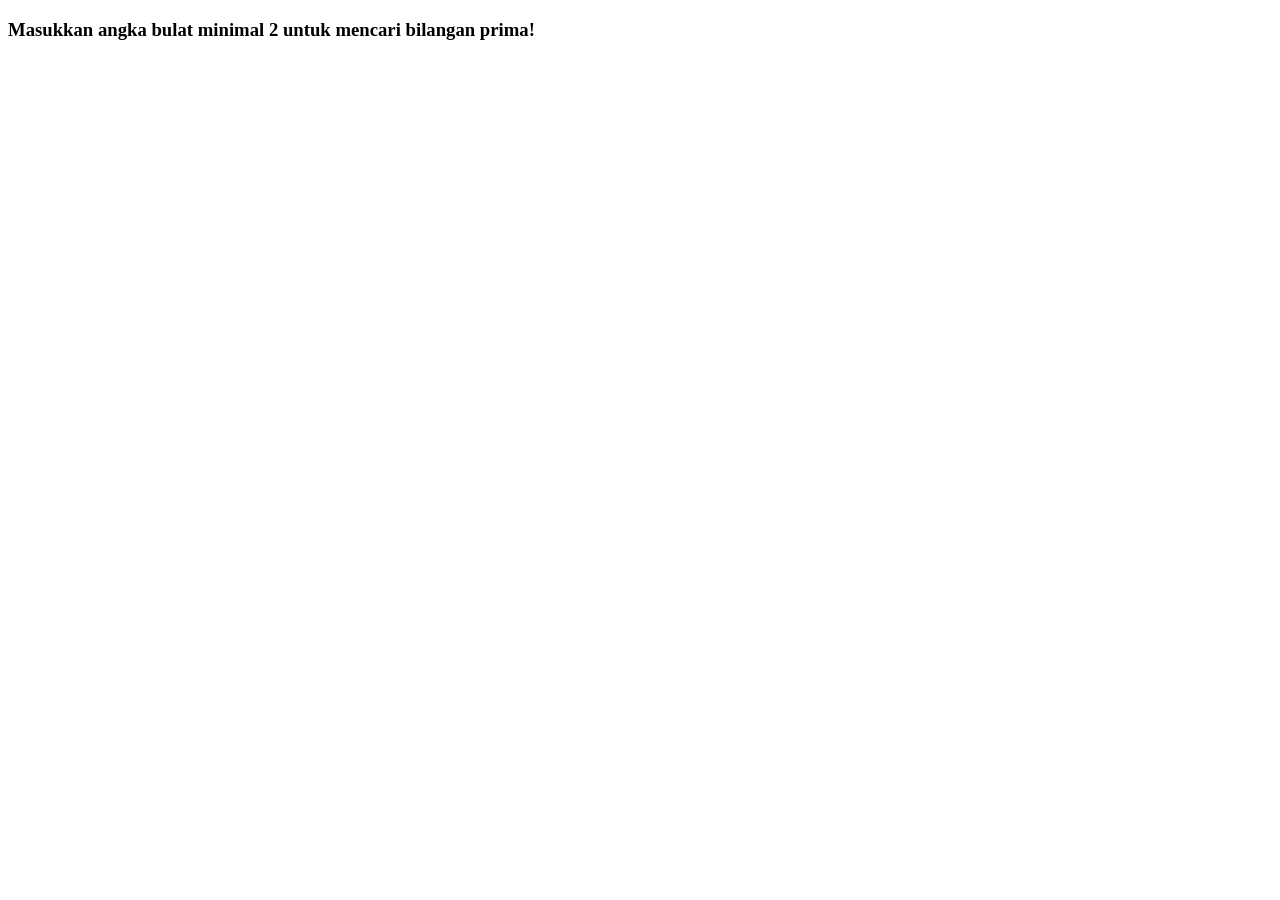
<file: latihan6.html>
<!doctype html>
<html lang="en">
  <head>
    <meta charset="UTF-8" />
    <meta name="viewport" content="width=device-width, initial-scale=1.0" />
    <title>Document</title>
  </head>
  <body>
    <script>
      let inputAngka = window.prompt("Masukkan batas angka maksimal untuk bilangan prima:");
      let batasMaksimal = Number(inputAngka);

      if (isNaN(batasMaksimal) || batasMaksimal < 2) {
        document.write("<h3>Masukkan angka bulat minimal 2 untuk mencari bilangan prima!</h3>");
      } else {
        document.write("<h2>Deret Bilangan Prima dari 1 sampai " + batasMaksimal + "</h2>");
        document.write("<p>");

        let daftarPrima = [];

        for (let i = 2; i <= batasMaksimal; i++) {
          let apakahPrima = true;

          for (let j = 2; j < i; j++) {
            if (i % j === 0) {
              apakahPrima = false;
              break;
            }
          }

          if (apakahPrima) {
            daftarPrima.push(i);
          }
        }

        document.write(daftarPrima.join(", "));
        document.write("</p>");
      }
    </script>
  </body>
</html>
</file>
